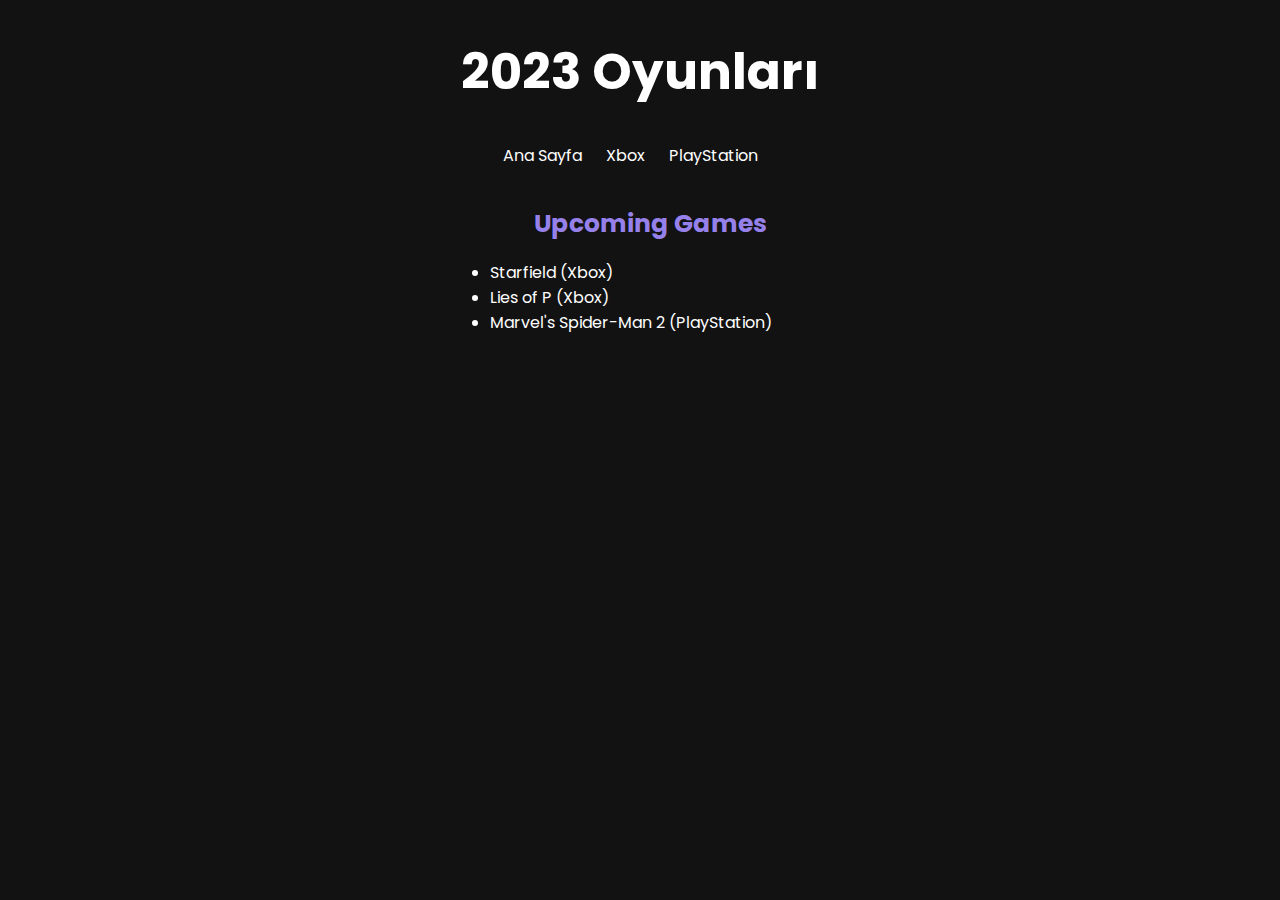
<file: css-homework-1/home.html>
<!DOCTYPE html>
<html lang="en">
<head>
    <meta charset="UTF-8">
    <meta name="viewport" content="width=device-width, initial-scale=1.0">
    <title> 2023 Oyunları</title>
    <link href='https://fonts.googleapis.com/css?family=Poppins' rel='stylesheet'>
</head>
<style>
    body {background-color: #121212; font-family: "Poppins"; color: white;}
    h1 {text-align: center; font-weight: bold; font-size:50px;}
    .links {text-align: center; margin-bottom: 20px;}
    .links a {color: white; text-decoration: none; margin-right:20px;}
    .links a:hover {color: #9681EB}
    .games {text-align: center; margin-left:20px;}
    .upcoming_games {display: inline-block; width:400px; height:auto;}
    .upcoming_games h1 {font-size:25px; color:#9681EB}
    .upcoming_games li {float: left;}


</style>
<body>
    <h1> 2023 Oyunları </h1>
    <div class="links"> 
        <a href="home.html"> Ana Sayfa </a>
        <a href="xbox.html"> Xbox </a>
        <a href="playstation.html"> PlayStation </a>
    </div>

    <div class="games">
        <div class="upcoming_games">
        <h1>Upcoming Games</h1>
        <ul>
            <li>Starfield (Xbox)</li><br>
            <li>Lies of P (Xbox)</li><br>
            <li>Marvel's Spider-Man 2 (PlayStation)</li>
        </ul>

    </div></div>
</body>
</html>
</file>
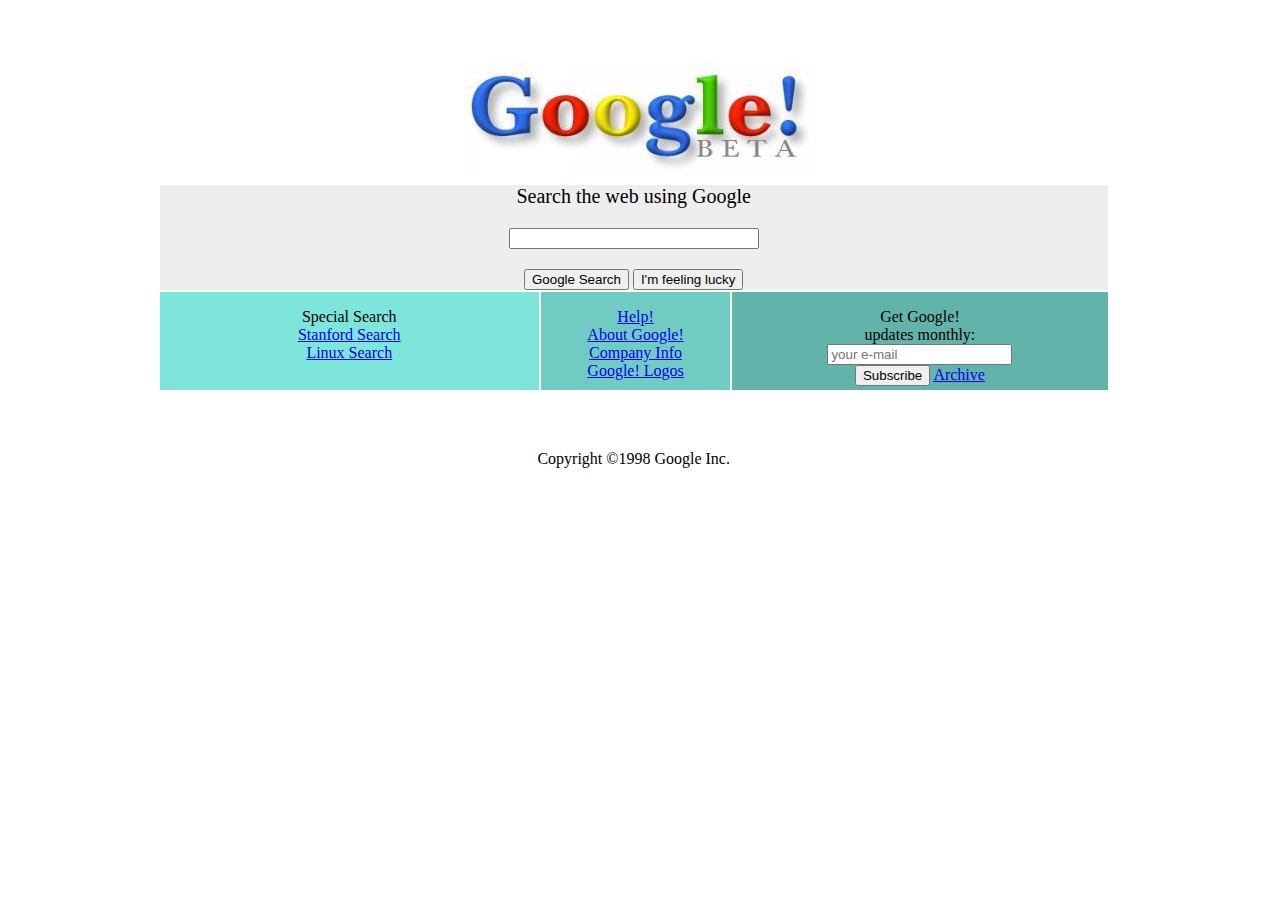
<file: css-homework-2/google98.html>
<!DOCTYPE html>
<html lang="en">
<head>
    <meta charset="UTF-8">
    <meta http-equiv="X-UA-Compatible" content="IE=edge">
    <meta name="viewport" content="width=device-width, initial-scale=1.0">
    <title>Google</title>
</head>
<style>
.center{
    text-align: center;
    margin-top: 5%;
}
.search{
    width: 75%;
    margin: 0 0 0 12% ;
    background-color: 	#EEEEEE;
}

.search p{
    font-size: 20px;
    margin-top: 5px;
}
.search input{
    width:250px;
    margin-bottom: 20px;
}
.grid-container{
    margin: 0 0 0 12%;
    width: 75%;
}
.r1{
    background-color: #7EE5DA;
    float: left;
    width: 40%;
    height: 98px;
    margin: 0.2% 0.2% 0.2% 0;
    
}
.r2{
    background-color: #70CCC2;
    float: left;
    width: 20%;
    height: 98px;
    margin: 0.2% 0.2% 0.2% 0;
    
}
.r3{
    background-color: #62B3AA;
    float: left;
    width: 39.6%;
    height: 98px;
    margin: 0.2% 0;
    margin-bottom: 60px;

}
.copyright{
    margin-top: 0;
}

</style>
<body>
    <div class="center">
    <img src="img\logo.png" class="logo">
    
    <div class="search">
        <p>Search the web using Google</p>
        <input type="search">
        <br>
        <button type="submit">Google Search</button>
        <button type="submit">I'm feeling lucky</button>
    </div>

<div class="grid-container">
    <div class="r1">
        <p>
        Special Search
        <br>
        <a href="#">Stanford Search</a>
        <br>
        <a href="#">Linux Search</a>
        </p>
    </div>
    <div class="r2">
        <p>
            <a href="#">Help!</a>
            <br>
            <a href="#">About Google!</a>
            <br>
            <a href="#">Company Info</a>
            <br>
            <a href="#">Google! Logos</a>
            </p>
    </div>
    <div class="r3">
        <p>
            Get Google!
            <br>
            updates monthly:
            <br>
            <input type="email" placeholder="your e-mail" >
            <br>
            <button type="submit">Subscribe</button>
            <a href="#">Archive</a>
            </p>
    </div>
    <p class="copyright">Copyright ©1998 Google Inc.</p>
</div>
</div>
</body>
</html>
</file>
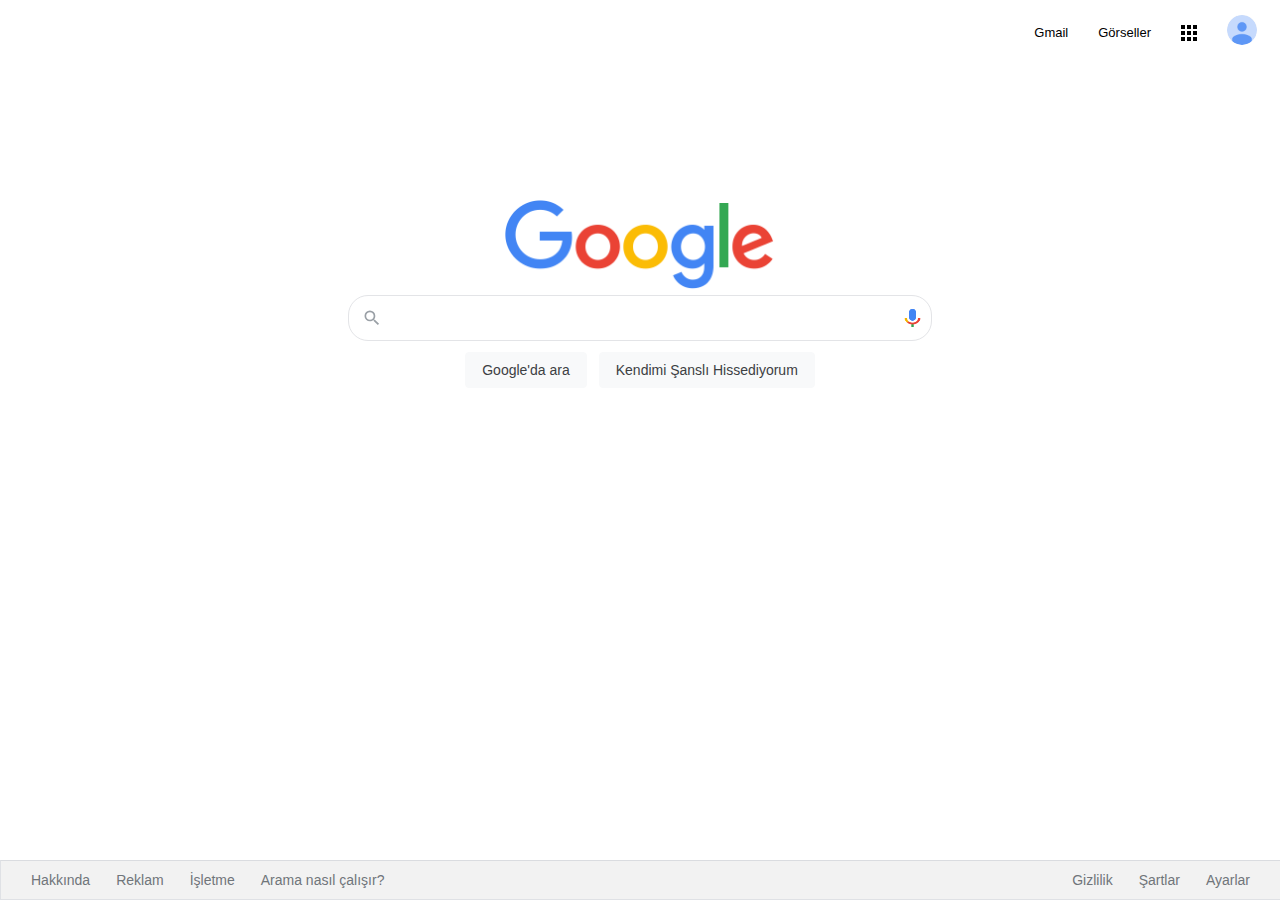
<file: css-homework-3/google.html>
<!DOCTYPE html>
<html lang="tr">
  <head>
    <meta charset="UTF-8" />
    <meta name="viewport" content="width=device-width, initial-scale=1.0" />
    <title>Google</title>
  </head>

  <style>
    
/* -----------------Right Panel NAV Area---------------*/

.header {
    list-style-type: none;
    font-family: arial,sans-serif;
    font-size: 13px;
    float:right;
    margin-top:-200px;
  }
  

  .headerli a {
    display: block;
    color: black;
    text-align: center;
    text-decoration: none;
    float: right;
    margin: 10px;
    text-decoration: none;
padding: 5px 5px;

    
  }
  
  .headerli a:hover {
    text-decoration: underline;
  }

/* ----------------LOGO Area---------------*/

  
  .container {
    text-align: center;
    margin-top:200px;
  }
  

/* -----------------SEARCH Area---------------*/

  .search-area {

    display: flex;
    border: 1px solid #e3e4e7;
    border-radius: 20px;
    box-shadow: none;
    height: 44px;
    margin: 0 auto;
    width: 582px;

  }
  
  .search-area:hover {
  box-shadow: 0 2px 3px 0 rgba(0,0,0,0.24), 0 2px 5px 0 rgba(0,0,0,0.19);
  }
  
  .search {
    flex: 1;
    display:flex;
    padding: 5px 8px 0 16px;
    padding-left: 13px;
}

  .search-img {
    display: flex;
    align-items: center;
    padding-right: 13px;
    margin-top: -5px;
  }
  
  .search-img span {
    color: #9aa0a6;
    height: 20px;
    width: 20px;
    margin-top: 0px;
    display: inline-block;
    fill: currentColor;
    line-height: 24px;
    position: relative;
  }
  

  #voice {
    padding-right: 13px;
    height: 20px;
    width: 20px;
    margin-top: 6px;
  }

input {
    margin: 6px;
    background-color: transparent;
    border: none;
    resize: none;
    outline: none;
    padding: 6px;

}







  /* -----------------BUTTONS Area---------------*/

  
  .buttons{
    display: block;
    text-align: -webkit-center;
  }

  button {
    background-color: #f8f9fa;
    border: 1px solid #f8f9fa;
    border-radius: 4px;
    color: #3c4043;
    font-family: arial,sans-serif;
    font-size: 14px;
    margin: 11px 4px;
    padding: 0 16px;
    line-height: 27px;
    height: 36px;
    min-width: 54px;
    text-align: center;
    cursor: pointer;
    user-select: none;
  }
  



/* -----------------FOOTER Area---------------*/

  .footer {
    margin: 0;
    padding: 0;
    overflow: hidden;
    border: 1px solid #dfe1e5;
    border-top: 1px solid #dadce0;
    position: fixed;
    bottom: 0;
    width: 100%;
    margin-left: -8px;
    line-height: 10px;
    background-color: #f2f2f2;
   
  }
  
  .footerli {
    float: left;
    list-style: none;
  }
  
  .footerli a {
    display: block;
    color: #70757a;
    text-align: center;
    padding: 14px 16px;
    text-decoration: none;
    font-family: arial, sans-serif;
    font-size: 14px;
    margin-left: 14px;
    margin-right: -20px;
  }
  
  .footerli a:hover {
    text-decoration: underline;
  }


  /* -----------------DCG---------------*/



  </style>
<body>

<!------------------Right Panel NAV Area--------------------> 

    <div class="panel">
      <nav>
        <ul class="header">
          <div class="headerli">

          <a href="https://www.github.com/bernabalcii" target="_blank">
          <img src="img/profilepic.png" alt="picture" style="width:30px; height:30px; border-radius:200px"/></a>

          <a href="https://www.google.com.tr/intl/en/about/products?tab=wh">
          <img src="img/appsbutton.svg" alt="" style="width: 16px; height: 16px; margin-top:10px;"></a>

          <a style="margin-top:20px;" href="https://www.google.com.tr/imghp?hl=en&tab=wi&authuser=0&ogbl" >Görseller</a>

          <a style="margin-top:20px;" href="https://mail.google.com/mail/?tab=wm&authuser=0&ogbl">Gmail</a>
      
            </div>

        </ul>
      </nav>
    </div>


<!------------------LOGO Area---------------------> 


      <div class="container">
        <img src="img/logo.png" width="270px"/> 
      </div>


<!------------------SEARCH Area---------------------> 

      <div class="search-area">
       
        <div class="search">

          <div class="search-img">
            
            <span>
              <svg focusable="false" xmlns="http://www.w3.org/2000/svg" viewBox="0 0 24 24">
                <path d="M15.5 14h-.79l-.28-.27A6.471 6.471 0 0 0 16 9.5 6.5 6.5 0 1 0 9.5 16c1.61 0 3.09-.59 
                4.23-1.57l.27.28v.79l5 4.99L20.49 19l-4.99-5zm-6 0C7.01 14 5 11.99 5 9.5S7.01 5 9.5 5 14 7.01
                 14 9.5 11.99 14 9.5 14z"></path>
              </svg></span>
          </div>

          <div>
            <form>
            <input type="text" style="width: 480px">
            </form>
          </div>

            <div id="voice">
              <span >
                <img src="img/voicelogo.png" alt="" height="22" width="27">
              </span>
            </div>

        </div> 
      </div>
      
      
      
<!------------------BUTTONS Area---------------------> 


      <div class="buttons">
        <a href="#"><button>Google'da ara</button></a>
        <a href="#"><button>Kendimi Şanslı Hissediyorum</button></a>
      </div>


<!-----------------FOOTER Area---------------------> 
     

    <nav>
      <ul class="footer">

        <li class="footerli">
          <a href="https://about.google/?utm_source=google-TR&utm_medium=referral&utm_campaign=hp-footer&fg=1">Hakkında</a>
        </li>

        <li class="footerli">
          <a href="https://www.google.com/intl/en_tr/ads/?subid=ww-ww-et-g-awa-a-g_hpafoot1_1!o2&utm_source=google.
          com&utm_medium=referral&utm_campaign=google_hpafooter&fg=1">Reklam</a>
        </li>

        <li class="footerli">
          <a href="https://www.google.com/services/?subid=ww-ww-et-g-awa-a-g_hpbfoot1_1!o2&utm_source=google.com&utm_medium=
          referral&utm_campaign=google_hpbfooter&fg=1">İşletme</a>
        </li>

        <li class="footerli">
          <a href="https://google.com/search/howsearchworks/?fg=1">Arama nasıl çalışır?</a>
        </li>

        <li class="footerli" style="float: right; margin-right: 35px">
          <a href="https://www.google.com/preferences?hl=en">Ayarlar</a>
        </li>

        <li class="footerli" style="float: right">
          <a href="https://policies.google.com/terms?hl=en-TR&fg=1">Şartlar</a>
        </li>

        <li class="footerli" style="float: right">
          <a href="https://policies.google.com/privacy?hl=en-TR&fg=1">Gizlilik</a>
        </li>
      </ul>
    </nav>
<!------------------DCG---------------------> 
  </body>
</html>
</file>
